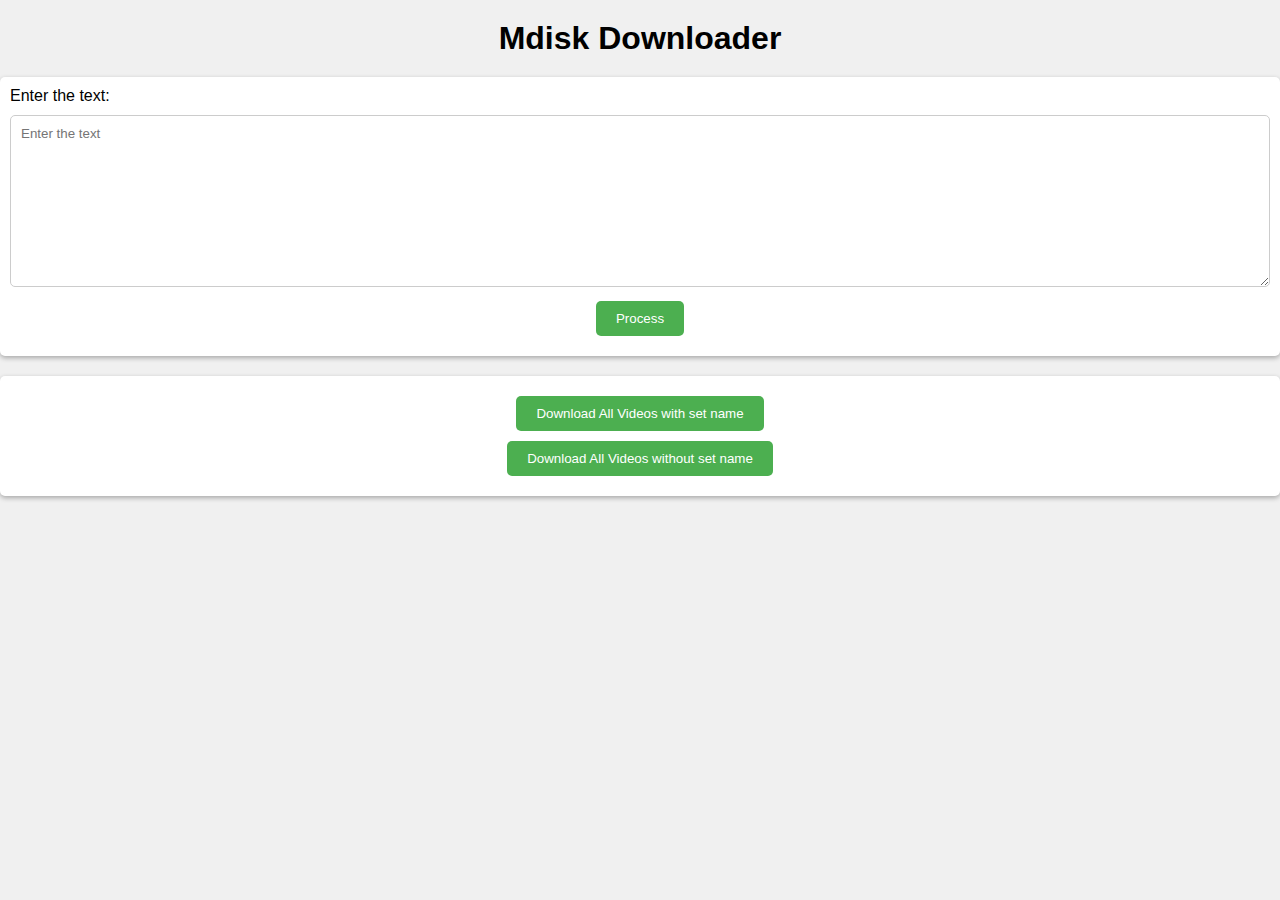
<file: index.html>
<!DOCTYPE html>
<html>

<head>
    <meta charset="UTF-8">
    <title>Mdisk Downloader</title>
    <link rel="stylesheet" href="css/index.css">
</head>

<body>
    <h1>Mdisk Downloader</h1>
    <div class="input-area">
        <label for="input-text">Enter the text:</label>
        <textarea id="input-text" rows="10" placeholder="Enter the text"></textarea>
        <button id="process-btn">Process</button>
    </div>
    <div class="output-area">
        <p id="num-urls"></p>
        <ul id="urls"></ul>
        <button id="download-btn">Download All Videos with set name</button>
        <button id="download-btn-wsn">Download All Videos without set name</button>
    </div>
    <script src="js/index.js"></script>
</body>

</html>
</file>
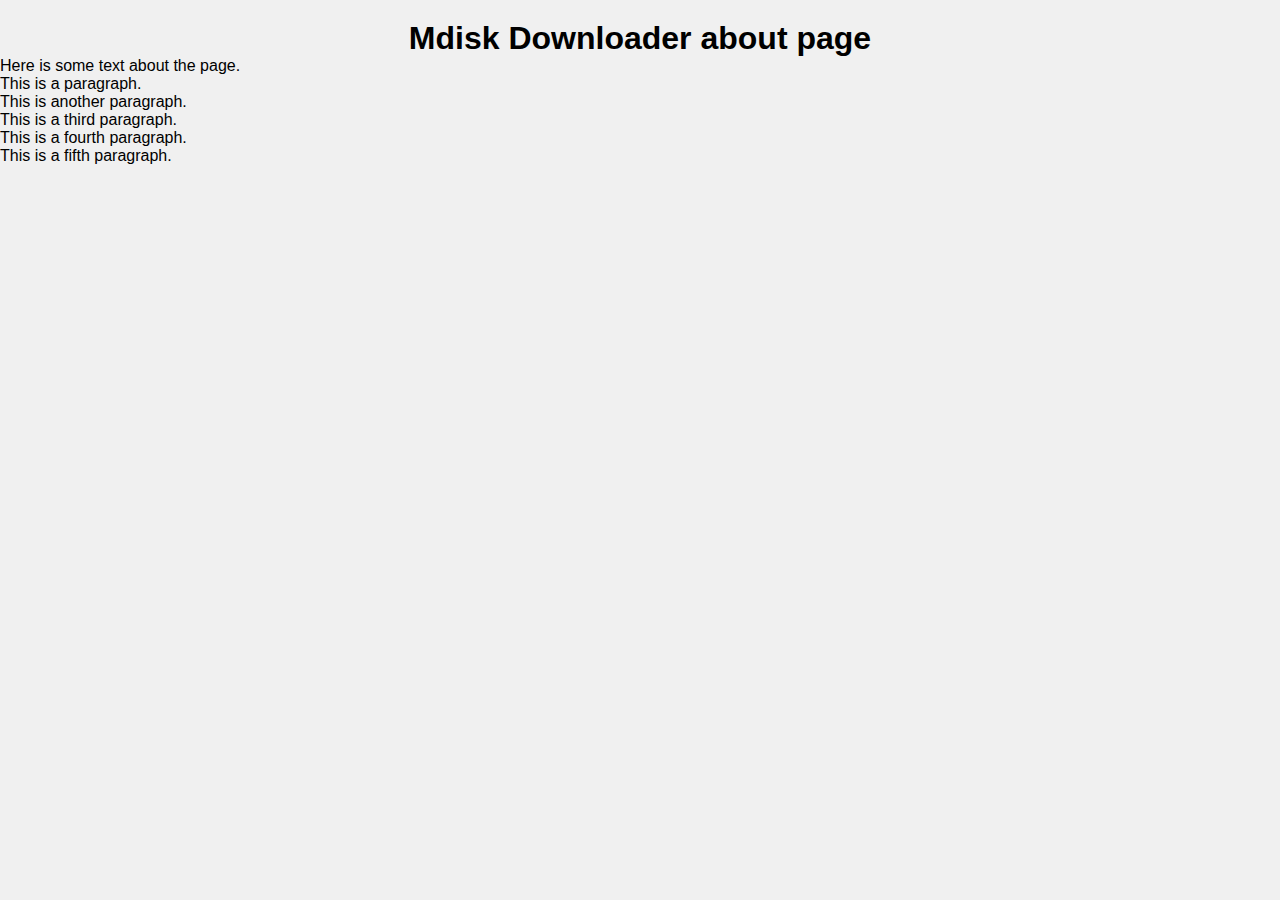
<file: about.html>
<!DOCTYPE html>
<html>

<head>
    <meta charset="UTF-8">
    <title>Mdisk Downloader about page</title>
    <link rel="stylesheet" href="style.css">
</head>

<body>
    <h1>Mdisk Downloader about page</h1>
    <p>Here is some text about the page.</p>
    <p>This is a paragraph.</p>
    <p>This is another paragraph.</p>
    <p>This is a third paragraph.</p>
    <p>This is a fourth paragraph.</p>
    <p>This is a fifth paragraph.</p>
</body>

</html>
</file>
<file: css/index.css>
* {
  margin: 0;
  padding: 0;
  box-sizing: border-box;
  font-family: Arial, sans-serif;
}

body {
  background-color: #f0f0f0;
}

h1 {
  text-align: center;
  margin-top: 20px;
}

.input-area {
  margin: 20px 0;
  padding: 10px;
  background-color: #fff;
  border-radius: 5px;
  box-shadow: 0 2px 5px rgba(0, 0, 0, 0.3);
}

.input-area label {
  display: block;
  margin-bottom: 10px;
}

.input-area textarea {
  width: 100%;
  padding: 10px;
  border: 1px solid #ccc;
  border-radius: 5px;
  resize: vertical;
}

.input-area button {
  display: block;
  margin: 10px auto;
  padding: 10px 20px;
  border: none;
  border-radius: 5px;
  background-color: #4caf50;
  color: #fff;
  cursor: pointer;
  transition: background-color 0.2s;
}

.input-area button:hover {
  background-color: #3e8e41;
}

.output-area {
  margin: 20px 0;
  padding: 10px;
  background-color: #fff;
  border-radius: 5px;
  box-shadow: 0 2px 5px rgba(0, 0, 0, 0.3);
}

.output-area p {
  margin-bottom: 10px;
}

.output-area ul {
  margin-bottom: 10px;
}

.output-area button {
  display: block;
  margin: 10px auto;
  padding: 10px 20px;
  border: none;
  border-radius: 5px;
  background-color: #4caf50;
  color: #fff;
  cursor: pointer;
  transition: background-color 0.2s;
}

.output-area button:hover {
  background-color: #3e8e41;
}

.error {
  color: red;
}

.success {
  color: green;
}
</file>
<file: style.css>
* {
  margin: 0;
  padding: 0;
  box-sizing: border-box;
  font-family: Arial, sans-serif;
}

body {
  background-color: #f0f0f0;
}

h1 {
  text-align: center;
  margin-top: 20px;
}

.input-area {
  margin: 20px 0;
  padding: 10px;
  background-color: #fff;
  border-radius: 5px;
  box-shadow: 0 2px 5px rgba(0, 0, 0, 0.3);
}

.input-area label {
  display: block;
  margin-bottom: 10px;
}

.input-area textarea {
  width: 100%;
  padding: 10px;
  border: 1px solid #ccc;
  border-radius: 5px;
  resize: vertical;
}

.input-area button {
  display: block;
  margin: 10px auto;
  padding: 10px 20px;
  border: none;
  border-radius: 5px;
  background-color: #4caf50;
  color: #fff;
  cursor: pointer;
  transition: background-color 0.2s;
}

.input-area button:hover {
  background-color: #3e8e41;
}

.output-area {
  margin: 20px 0;
  padding: 10px;
  background-color: #fff;
  border-radius: 5px;
  box-shadow: 0 2px 5px rgba(0, 0, 0, 0.3);
}

.output-area p {
  margin-bottom: 10px;
}

.output-area ul {
  margin-bottom: 10px;
}

.output-area button {
  display: block;
  margin: 10px auto;
  padding: 10px 20px;
  border: none;
  border-radius: 5px;
  background-color: #4caf50;
  color: #fff;
  cursor: pointer;
  transition: background-color 0.2s;
}

.output-area button:hover {
  background-color: #3e8e41;
}

.error {
  color: red;
}

.success {
  color: green;
}
</file>
